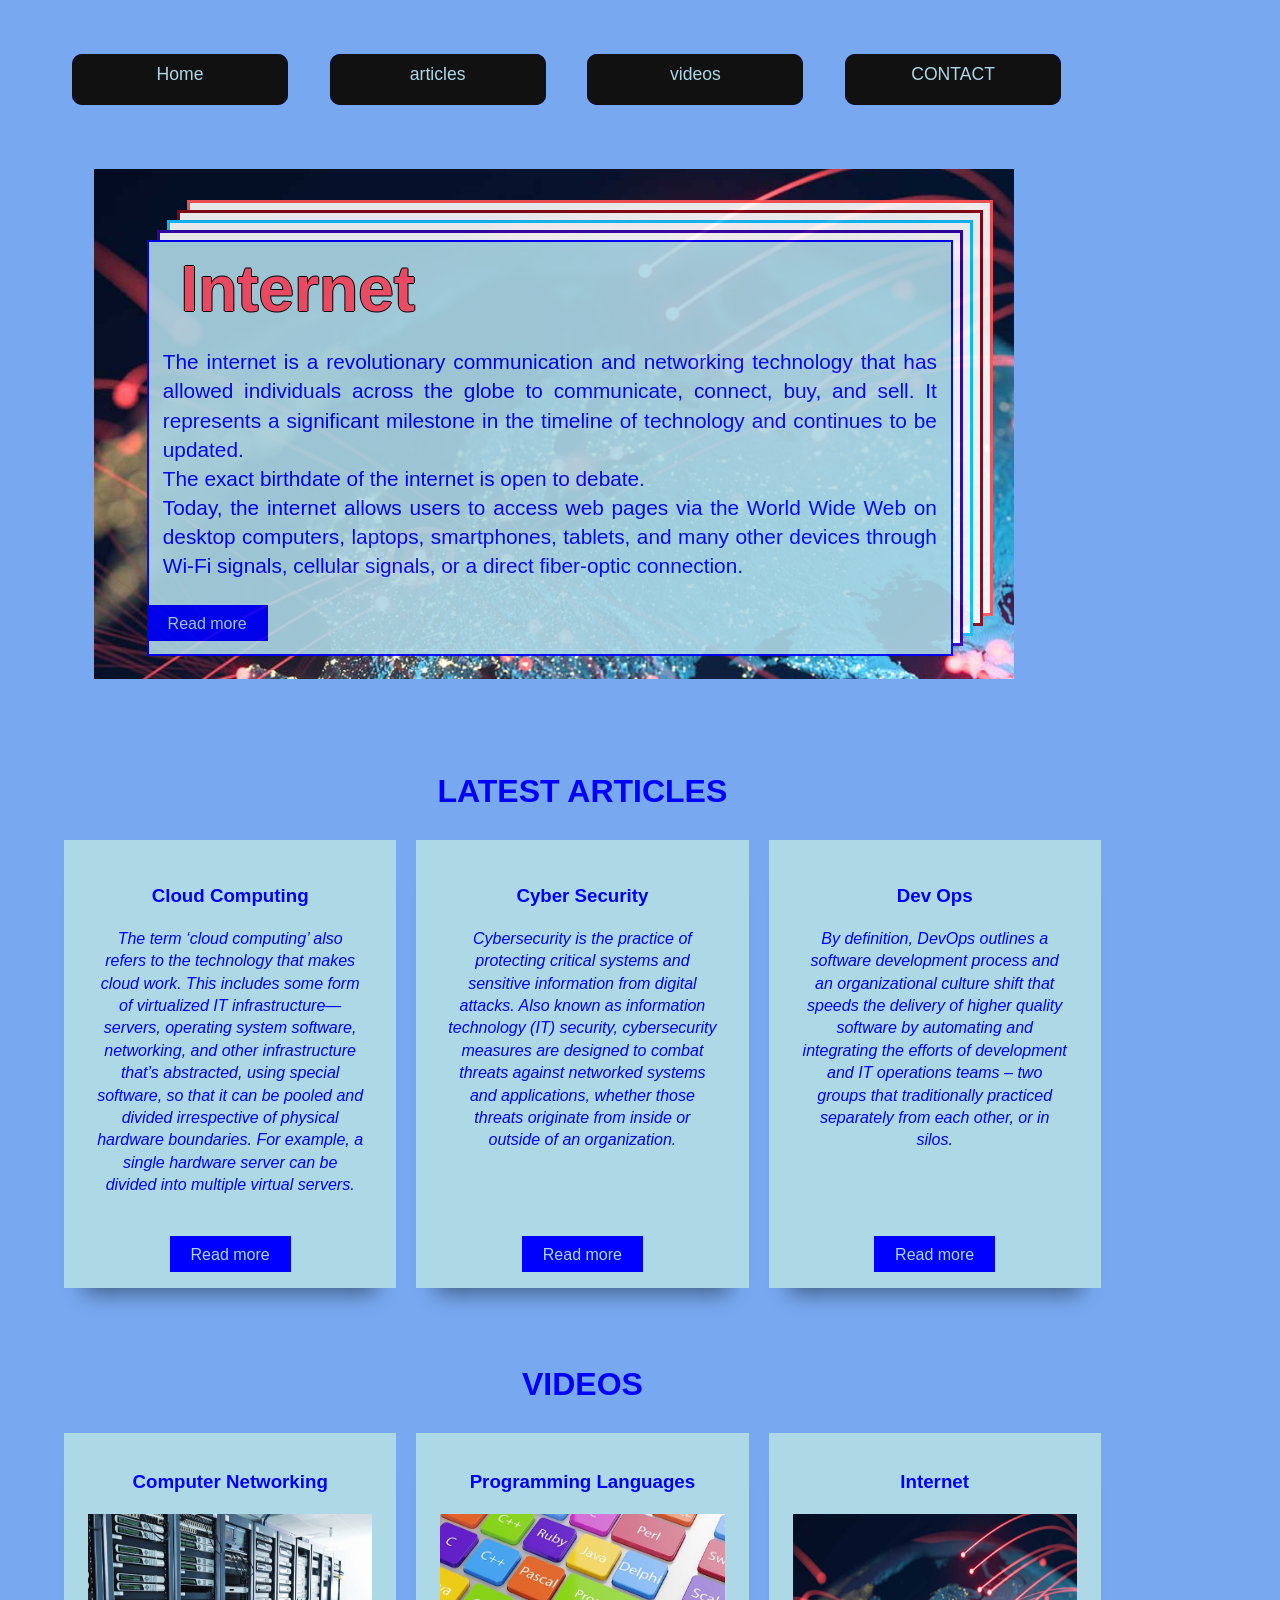
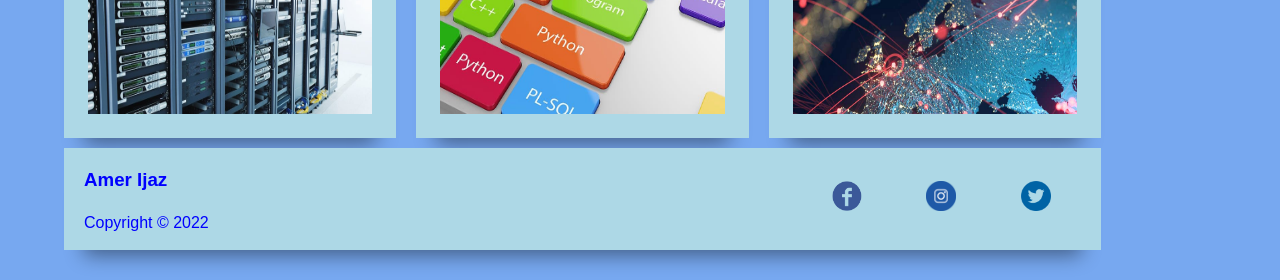
<file: Newfolder/index.html>
<!DOCTYPE html>
<html lang="en">
<head>
    <meta charset="UTF-8">
    <meta http-equiv="X-UA-Compatible" content="IE=edge">
    <meta name="viewport" content="width=device-width, initial-scale=1.0">
    <link rel="stylesheet" href="index.css">
    <title>Main Using grid</title>
</head>
<body>
    <div class="container">
        <nav class="nav">
            <ul>
                <li><a href="#">Home</a></li>
                <li><a href="#">articles</a></li>
		<li><a href="#">videos</a></li>
		<li><a href="#">CONTACT</a></li>
            </ul>
        </nav>

        <section class="main-container">
            <header class="window">
                <div class="transbox">
                    <h1> Internet</h1>
                    <p>The internet is a revolutionary communication and networking technology that has allowed individuals across the globe to communicate, connect,
                        buy, and sell. It represents a significant milestone in the timeline of technology and continues to be updated.<br>
                        The exact birthdate of the internet is open to debate. <br>
                        Today, the internet allows users to access web pages via the World Wide Web on desktop computers,
                        laptops, smartphones, tablets, and many other devices through Wi-Fi signals, cellular signals, 
                        or a direct fiber-optic connection.                 
                    </p>
                    <a href="internet.html" class="btn">Read more</a>
                </div>    
            </header>
        </section>
        <h1>LATEST ARTICLES</h1>
        <section class="boxes">
            <div class="article">
            <h3>Cloud Computing</h3>
            <p>The term ‘cloud computing’ also refers to the technology that makes cloud work. This includes some form of virtualized IT infrastructure—servers, operating system software, networking, and other infrastructure that’s abstracted, using special software, so that it can be pooled and divided irrespective of physical hardware boundaries. For example, a single hardware server can be divided into multiple virtual servers.</p>
            <a href="https://www.ibm.com/cloud/learn/cloud-computing" class="btn">Read more</a>        
            </div>
            
            <div class="article">
            <h3>Cyber Security</h3>
            <p>Cybersecurity is the practice of protecting critical systems and sensitive information from digital attacks. Also known as information technology (IT) security, cybersecurity measures are designed to combat threats against networked systems and applications, whether those threats originate from inside or outside of an organization.   
            </p>
            <a href="https://www.ibm.com/topics/cybersecurity" class="btn">Read more</a>        
            </div>

            <div class="article">
            <h3>Dev Ops</h3>
            <p>By definition, DevOps outlines a software development process and an organizational culture shift that speeds the delivery of higher quality software by automating and integrating the efforts of development and IT operations teams – two groups that traditionally practiced separately from each other, or in silos.  
            </p> 
            <a href="https://www.ibm.com/cloud/learn/devops-a-complete-guide" class="btn">Read more</a>       
            </div>

        </section>
            <h1>VIDEOS</h1>
        <section class="videos">
            <div class="video">
            <h3>Computer Networking</h3>           
            <a href=https://youtu.be/qiQR5rTSshw"><img src="routers.jpg" width="300" height="200"></a>        
            </div>
            
            <div class="video">
            <h3>Programming Languages</h3>            
            <a href="https://youtu.be/2lVDktWK-pc"><img src="pl.jpg" width="300" height="200"></a>      
            </div>

            <div class="video">
            <h3>Internet</h3>      
            <a href="https://youtu.be/zN8YNNHcaZc"><img src="internet.jpg" width="300" height="200"></a>         
            </div>
        </section>
        <!--<section class="Books">
            <div class="book">
            <h3>Design</h3>           
            <a href="design.pdf"><img src="routers.jpg" width="300" height="200"></a>        
            </div>
            
            <div class="book">
            <h3>My SQL</h3>            
            <a href="pdf.html #mysql"><img src="pl.jpg" width="300" height="200"></a>      
            </div>

            <div class="book">
            <h3>Bash Scripting</h3>      
            <a href="pdf.html #Bash"><img src="internet.jpg" width="300" height="200"></a>         
            </div>
        </section> -->

        <section class="footer">
            <div class="container-grid">
                <div class="f-text">
                    <h3>Amer Ijaz
                    </h3>
                    <p>Copyright &copy; 2022</p>
                </div>
               
                <div class="social">                                    
                    <a class="icon" href="https://www.facebook.com/"><img src="fb.png" alt="fb" width="30" height="30"/></a>
                    <a class="icon" href="https://www.instagram.com/"><img src="ins2.png" alt="fb" width="30" height="30"/></a>
                    <a class="icon" href="https://twitter.com/"><img src="t.png" alt="fb" width="30" height="30"/></a>
                </div>
            </div>
        </section>
</div><!-- container ends -->
</body>
</html>
</file>
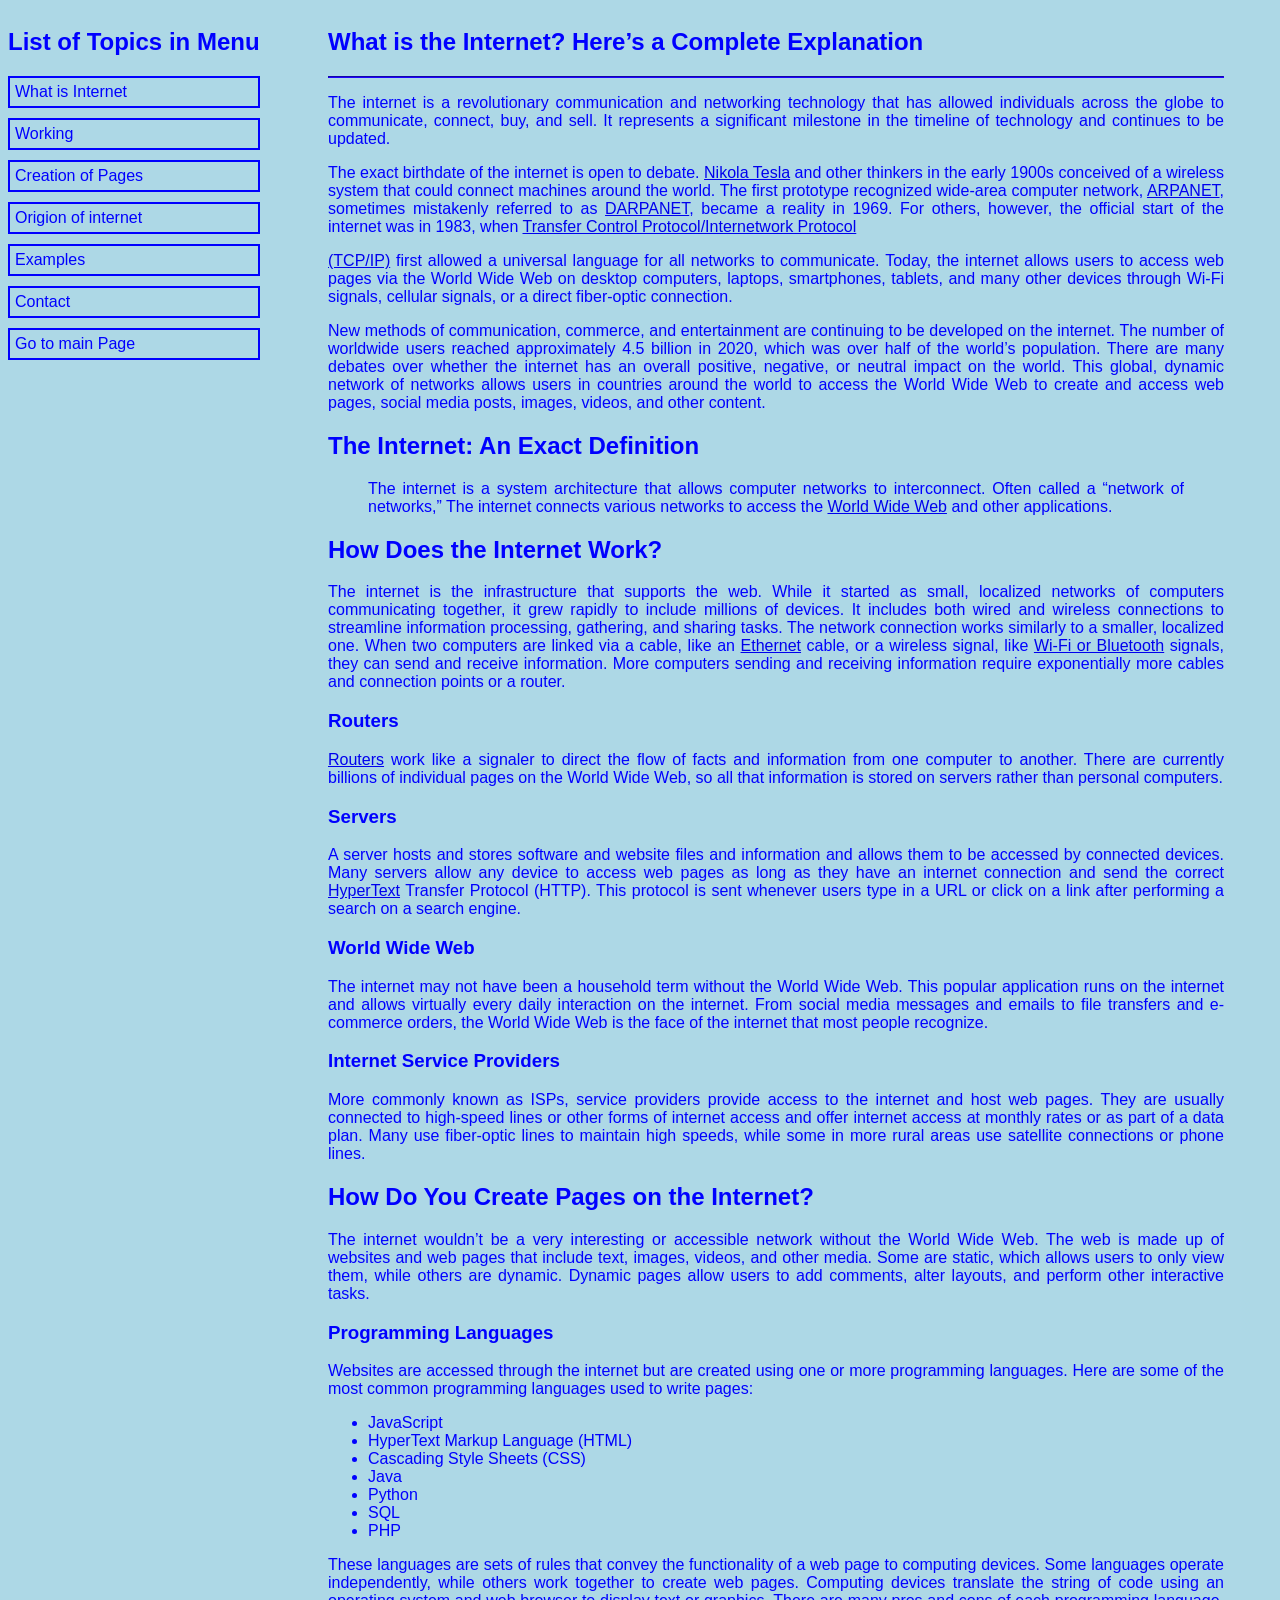
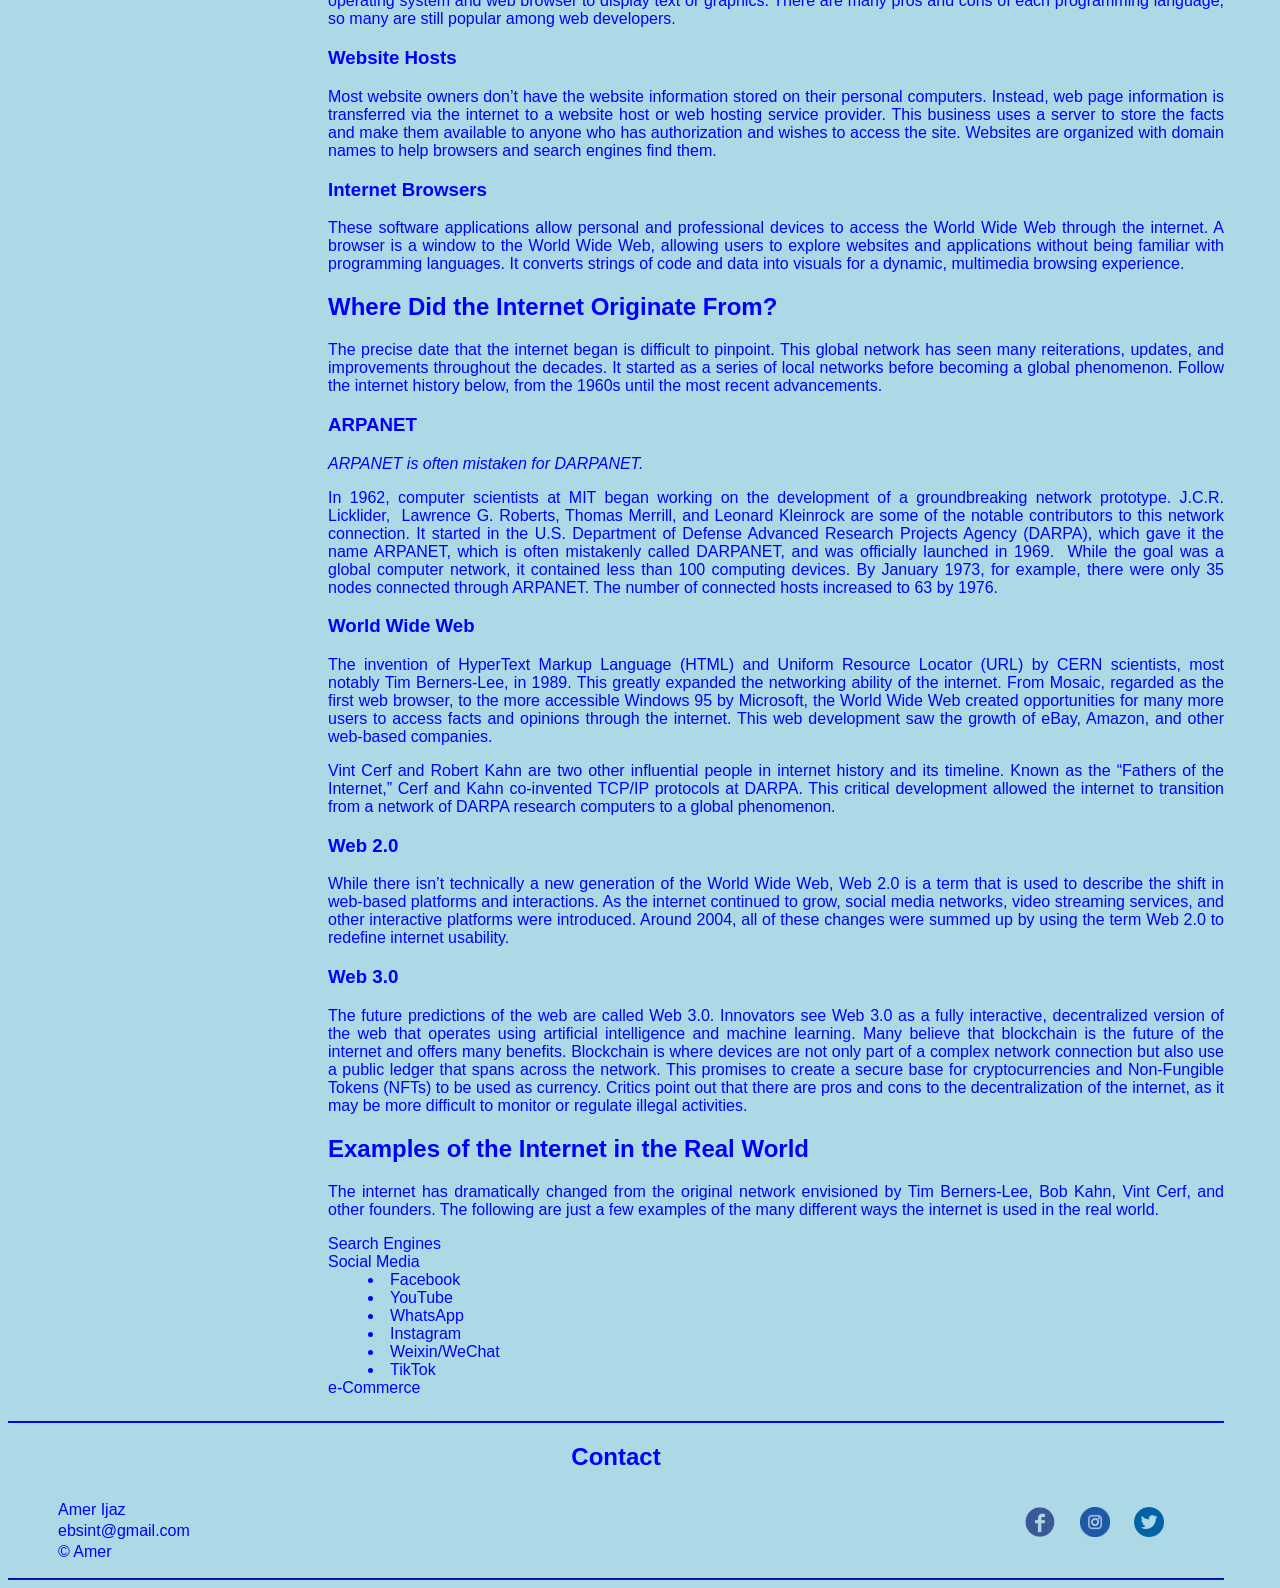
<file: Newfolder/internet.html>
<!DOCTYPE html>
<html lang="en">
<head>
    <meta charset="UTF-8">
    <meta http-equiv="X-UA-Compatible" content="IE=edge">
    <meta name="viewport" content="width=device-width, initial-scale=1.0">
    <title>History of Internet</title>
    <link href="style.css" rel="stylesheet">
</head>
  <body>
    <div class="main-body"> 
        <nav id="navbar">
			<h1>List of Topics in Menu</h1>
			<a href="#Internet" class="nav-link">
				What is Internet</a>
			<a href="#Working" class="nav-link">
				Working</a>
			<a href="#Creation of Pages" class="nav-link">
				Creation of Pages</a>
			<a href="#Origion" class="nav-link">
				Origion of internet</a>
			<a href="#Examples" class="nav-link">
				Examples</a>
			<a href="#Contact" class="nav-link">
				Contact</a>
            <a href="index.html" class="nav-link">
                    Go to main Page</a>    
		</nav>

        <main id="main-doc">
			<section class="main-section" id="Internet">
				<h1 class="justify">What is the Internet? Here’s a Complete Explanation</h1>
                <hr style="border-color:rgb(30, 6, 251);">
                    <p>The internet is a revolutionary communication and networking technology that has allowed individuals across the globe to communicate, connect,
                        buy, and sell. It represents a significant milestone in the timeline of technology and continues to be updated.
                    </p>
                        <p class="p-justified"> The exact birthdate of the internet is open to debate. <a href="https://history-computer.com/nikola-tesla-complete-biography/">Nikola Tesla</a>
                            and other thinkers in the early 1900s conceived of a wireless system that could connect machines around the world. The first prototype recognized wide-area computer network,
                            <a href="https://history-computer.com/arpanet-complete-guide/">ARPANET</a>, sometimes mistakenly referred to as
                            <a href="https://www.techopedia.com/definition/15416/darpanet">DARPANET</a>, became a reality in 1969. For others, however, the official start of the internet was in 1983, when
                            <a href="https://history-computer.com/tcp-ip-protocol-suite/">Transfer Control Protocol/Internetwork Protocol</a>
                        </p>
                        <p> <a href="https://www.techtarget.com/searchnetworking/definition/TCP-IP">(TCP/IP)</a> first allowed a universal language for all networks to communicate. 
                            Today, the internet allows users to access web pages via the World Wide Web on desktop computers,
                            laptops, smartphones, tablets, and many other devices through Wi-Fi signals, cellular signals, 
                            or a direct fiber-optic connection.
                        </p>
                        <p> New methods of communication, commerce, and entertainment are continuing to be developed on the internet.
                            The number of worldwide users reached approximately 4.5 billion in 2020, which was over half of the world’s population.
                            There are many debates over whether the internet has an overall positive, negative, or neutral impact on the world.
                            This global, dynamic network of networks allows users in countries around the world to access the World Wide Web to create 
                            and access web pages, social media posts, images, videos, and other content.
                        </p>

                    <h2 class="justify">The Internet: An Exact Definition</h2>
                        <blockquote>The internet is a system architecture that allows computer networks to interconnect. Often called a “network of networks,” 
                        The internet connects various networks to access the <a href="https://en.wikipedia.org/wiki/World_Wide_Web">World Wide Web</a> 
                        and other applications.</blockquote>
            </section> 

            <section class="main-section" id="Working">
                    <h2 class="justify">How Does the Internet Work?</h2>
                        <p>The internet is the infrastructure that supports the web. While it started as small, localized networks of computers communicating
                            together, it grew rapidly to include millions of devices. It includes both wired and wireless connections to streamline information
                            processing, gathering, and sharing tasks.
                            The network connection works similarly to a smaller, localized one. When two computers are linked via a cable, like an
                            <a href="https://history-computer.com/ethernet/">Ethernet</a>  cable, or a wireless signal, like
                            <a href="https://history-computer.com/bluetooth-vs-wifi/">Wi-Fi or Bluetooth</a> signals,
                            they can send and receive information. More computers sending and receiving information require exponentially more cables and
                            connection points or a router.
                        </p>                
                   
                         <h3>Routers</h3>                          
                            <p> <a href="https://history-computer.com/router-vs-modem/">Routers</a>
                            work like a signaler to direct the flow of facts and information from one computer to another. There are currently billions of 
                            individual pages on the World Wide Web, so all that information is stored on servers rather than personal computers.
                            </p> </hr>

                        <h3>Servers</h3>
                            <p>A server hosts and stores software and website files and information and allows them to be accessed by connected devices.
                            Many servers allow any device to access web pages as long as they have an internet connection and send the correct
                            <a href="https://history-computer.com/hypertext/">HyperText</a>
                            Transfer Protocol (HTTP). This protocol is sent whenever users type in a URL or click on a link after performing a search on a search engine.
                            </p>

                        <h3>World Wide Web</h3>
                            <p>The internet may not have been a household term without the World Wide Web. This popular application runs on the internet and allows
                            virtually every daily interaction on the internet. From social media messages and emails to file transfers and e-commerce orders,
                            the World Wide Web is the face of the internet that most people recognize.
                            </p>

                        <h3>Internet Service Providers</h3>
                            <p>More commonly known as ISPs, service providers provide access to the internet and host web pages. They are usually connected to high-speed lines
                            or other forms of internet access and offer internet access at monthly rates or as part of a data plan. Many use fiber-optic lines to maintain high speeds,
                            while some in more rural areas use satellite connections or phone lines.</p>

           </section> 

           <section class="main-section" id="Creation of Pages">
            <h2 class="justify">How Do You Create Pages on the Internet?</h2>
                <p>The internet wouldn’t be a very interesting or accessible network without the World Wide Web. 
                The web is made up of websites and web pages that include text, images, videos, and other media. Some are static, 
                which allows users to only view them, while others are dynamic. Dynamic pages allow users to add comments, alter layouts,
                and perform other interactive tasks.
                </p>

                        <h3>Programming Languages</h3>
                            <p>Websites are accessed through the internet but are created using one or more programming languages. 
                            Here are some of the most common programming languages used to write pages:
                            </p>

                            <ul>
                                <li>JavaScript</li>
                                <li>HyperText Markup Language (HTML)</li>
                                <li>Cascading Style Sheets (CSS)</li>
                                <li>Java</li>
                                <li>Python</li>
                                <li>SQL</li>
                                <li>PHP</li>
                            </ul>
                            <p>These languages are sets of rules that convey the functionality of a web page to computing devices.
                            Some languages operate independently, while others work together to create web pages.
                            Computing devices translate the string of code using an operating system and web browser to display text or graphics. 
                            There are many pros and cons of each programming language, so many are still popular among web developers.
                            </p>

                        <h3>Website Hosts</h3>
                            <p>Most website owners don’t have the website information stored on their personal computers.
                            Instead, web page information is transferred via the internet to a website host or web hosting service provider. 
                            This business uses a server to store the facts and make them available to anyone who has authorization and wishes to access the site. 
                            Websites are organized with domain names to help browsers and search engines find them.</p>

                        <h3>Internet Browsers</h3>
                            <p>These software applications allow personal and professional devices to access the World Wide Web through the internet.
                            A browser is a window to the World Wide Web, allowing users to explore websites and applications without being familiar with 
                            programming languages. It converts strings of code and data into visuals for a dynamic, multimedia browsing experience.
                            </p>
            </section>


            <section class="main-section" id="Origion">
            <h2 class="justify">Where Did the Internet Originate From?</h2>
                <p>The precise date that the internet began is difficult to pinpoint. This global network has seen many reiterations, updates, 
                and improvements throughout the decades. It started as a series of local networks before becoming a global phenomenon.
                Follow the internet history below, from the 1960s until the most recent advancements.
                </p>
 
                    <h3>ARPANET</h3>
                        <em>ARPANET is often mistaken for DARPANET. </em>
                        <p>In 1962, computer scientists at MIT began working on the development of a groundbreaking network prototype. J.C.R. Licklider, 
                        Lawrence G. Roberts, Thomas Merrill, and Leonard Kleinrock are some of the notable contributors to this network connection.
                        It started in the U.S. Department of Defense Advanced Research Projects Agency (DARPA), which gave it the name ARPANET,
                        which is often mistakenly called DARPANET, and was officially launched in 1969. 
                        While the goal was a global computer network, it contained less than 100 computing devices. By January 1973, for example,
                        there were only 35 nodes connected through ARPANET. The number of connected hosts increased to 63 by 1976.</p>

                    <h3>World Wide Web</h3>
                        <p>The invention of HyperText Markup Language (HTML) and Uniform Resource Locator (URL) by CERN scientists, 
                        most notably Tim Berners-Lee, in 1989. This greatly expanded the networking ability of the internet. 
                        From Mosaic, regarded as the first web browser, to the more accessible Windows 95 by Microsoft, 
                        the World Wide Web created opportunities for many more users to access facts and opinions through the internet.
                        This web development saw the growth of eBay, Amazon, and other web-based companies.
                        <p/>

                        <p>Vint Cerf and Robert Kahn are two other influential people in internet history and its timeline. Known as the “Fathers of the Internet,” 
                        Cerf and Kahn co-invented TCP/IP protocols at DARPA. This critical development allowed the internet to transition from a network of
                        DARPA research computers to a global phenomenon.
                        </p>

                    <h3>Web 2.0</h3>
                        <p>While there isn’t technically a new generation of the World Wide Web, Web 2.0 is a term that is used to describe the shift in 
                        web-based platforms and interactions. As the internet continued to grow, social media networks, video streaming services,
                        and other interactive platforms were introduced. Around 2004, all of these changes were summed up by using the term Web 2.0 
                        to redefine internet usability.
                        </p>

                    <h3>Web 3.0</h3>
                        <p>The future predictions of the web are called Web 3.0. Innovators see Web 3.0 as a fully interactive,
                        decentralized version of the web that operates using artificial intelligence and machine learning.
                        Many believe that blockchain is the future of the internet and offers many benefits. Blockchain is where devices are not only part
                        of a complex network connection but also use a public ledger that spans across the network. This promises to create a secure 
                        base for cryptocurrencies and Non-Fungible Tokens (NFTs) to be used as currency. Critics point out that there are pros and cons
                        to the decentralization of the internet, as it may be more difficult to monitor or regulate illegal activities.
                        </p>

            </section>        
        
            <section class="main-section" id="Examples">        
                <h2 class="justify">Examples of the Internet in the Real World</h2>
                    <p>The internet has dramatically changed from the original network envisioned by Tim Berners-Lee, Bob Kahn, Vint Cerf, and other founders. 
                    The following are just a few examples of the many different ways the internet is used in the real world.</p>

                <dl>
                    <dt>Search Engines</dt>
                    <dt>Social Media</dt>
	                    <dd><li>Facebook</li></dd>
                        <dd><li>YouTube</li></dd>
                        <dd><li>WhatsApp</li></dd>
                        <dd><li>Instagram</li></dd>
                        <dd><li>Weixin/WeChat</li></dd>
                        <dd><li>TikTok</li></dd>
    
                    <dt>e-Commerce</dt>
                </dl>
        </section>        
   
        <!--  <h2> IT Videos</h2>              
        <div class="videos">
        <iframe width="220" height="215"
        src="https://www.youtube.com/embed/tgbNymZ7vqY">
        </iframe>     
        <iframe width="220" height="215"
        src="https://www.youtube.com/embed/tgbNymZ7vqY">
        </iframe>  
        <iframe width="220" height="215"
        src="https://www.youtube.com/embed/tgbNymZ7vqY">
        </iframe> 
        </div> -->
        </div>
    </main> 
    
    <footer id="Contact">
         <hr style="border-color:rgb(6, 10, 248);">   
            <h2 id="j-text">Contact</h2>
            <div id="bottom">
                <div id="b-one">  
                    <p>Amer Ijaz</p>
                    <p>ebsint@gmail.com</p>
                    <p>© Amer</p>
                </div>
                <div id="b-two">    
                    <p>
                    <a class="icon" href="https://www.facebook.com/"><img src="fb.png" alt="fb" width="30" height="30"/></a>
                    <a class="icon" href="https://www.instagram.com/"><img src="ins2.png" alt="fb" width="30" height="30"/></a>
                    <a class="icon" href="https://twitter.com/"><img src="t.png" alt="fb" width="30" height="30"/></a>
                    </p>
                    
                </div>    
            </div>        
        <hr style="border-color:rgb(6, 10, 248);">         
             
        </footer>   
    </body>
</html>
</file>
<file: Newfolder/index.css>
/*variables*/
:root{
    padding: 0px;
    margin: 0px;
    --primary:  #00BFFF;
    --dark:  	#0000FF;
    --light:    #ADD8E6;
    /*--shadow: rgba(0, 0, 0, 0.25) 0px 54px 55px, rgba(0, 0, 0, 0.12) 0px -12px 30px, rgba(0, 0, 0, 0.12) 0px 4px 6px, rgba(0, 0, 0, 0.17) 0px 12px 13px, rgba(0, 0, 0, 0.09) 0px -3px 5px;*/
    /*--shadow: 15px 15px  #4682B4;

    --shadow: rgba(0, 0, 0, 0.17) 0px -23px 25px 0px inset, rgba(0, 0, 0, 0.15) 0px -36px 30px 0px inset, rgba(0, 0, 0, 0.1) 0px -79px 40px 0px inset, rgba(0, 0, 0, 0.06) 0px 2px 1px, rgba(0, 0, 0, 0.09) 0px 4px 2px, rgba(0, 0, 0, 0.09) 0px 8px 4px, rgba(0, 0, 0, 0.09) 0px 16px 8px, rgba(0, 0, 0, 0.09) 0px 32px 16px;*/

    --shadow: rgba(0, 0, 0, 0.45) 0px 25px 20px -20px;
}
html {
    background: #77a8f0;
    font-family:Arial, Helvetica, sans-serif ;
    color: var(--dark);
}

body{
    width: 90%;
    margin: 30px auto;
    line-height: 1.4;  
}

.btn{
    background: var(--dark);
    color: var(--light);
    padding: 0.6rem 1.3rem;
    text-decoration: none;
    border: 0;
}
.btn:hover{
    background: var(--light);
    color: var(--dark);
   
}

.container {
    display: grid;
    grid-gap: 10px;
    width: 90%; 
}

.nav {
    margin: 0.5rem; 
}

 .nav ul {
display:grid;
grid-gap: 10px;
padding:0;
list-style: none;
/*grid-template-columns:1fr 1fr 1fr 1fr;*/
grid-template-columns: repeat(4, 1fr);
}/*
.nav a {
    background: var(--primary);
    display: block;
    text-decoration:none ;
    padding: 0.5rem;
    text-align: center;
    color: var(--dark);
    font-size: 1.1rem;
    box-shadow: var(shadow);
}

.nav a:hover{
    background: var(--dark);
    color: var(--light);
}*/


.nav a {
    display: block;
    text-decoration:none ;
    padding: 0.5rem ;
    text-align: center;
    font-size: 1.1rem;
    width: 200px;
    height: 35px;
    border: none;
    outline: none;
    color: var(--light);
    background: var(--dark);
    cursor: pointer;
    position: relative;
    z-index: 0;
    border-radius: 10px;
}

.nav a:before {
    content: '';
    background: linear-gradient(45deg, #ff0000, #ff7300, #fffb00, #48ff00, #00ffd5, #002bff, #7a00ff, #ff00c8, #ff0000);
    position: absolute;
    top: -2px;
    left:-2px;
    background-size: 400%;
    z-index: -1;
    filter: blur(5px);
    width: calc(100% + 5px);
    height: calc(100% + 5px);
    animation: glowing 20s linear infinite;
    opacity: 0;
    transition: opacity .3s ease-in-out;
    border-radius: 10px;
}

.nav a:active {
    background: var(--primary);
}

.nav a:active:after {
    background: transparent;
}

.nav a:hover:before {
    opacity: 1;
}

.nav a:after {
    z-index: -1;
    content: '';
    position: absolute;
    width: 100%;
    height: 100%;
    background: #111;
    left: 0;
    top: 0;
    border-radius: 10px;
}

@keyframes glowing {
    0% { background-position: 0 0; }
    50% { background-position: 400% 0; }
    100% { background-position: 0 0; }
}


.main-container {
    display: grid;
    grid-gap:30px;   
    grid-template-areas:
    'window wondow window'
    'window window window' ;   
    margin-right: 4rem;
    margin-bottom:4rem;

}

.window {
 grid-area: window;
 height: 100%;
 width: 95%;
 background-image: url(internet.jpg);
 background-size: cover;
 background-position: center;
 padding-top: 3rem;
 padding-left:0.5rem;
 padding-right: 1rem;
 display: flex;
 flex-direction: column;
 align-items: start;
 justify-content: center;

 
}

.transbox {
    box-shadow: blue 0px 0px 0px 2px inset, rgb(255, 255, 255) 10px -10px 0px -3px, rgb(50, 4, 169) 10px -10px, rgb(255, 255, 255) 20px -20px 0px -3px, rgb(19, 192, 255) 20px -20px, rgb(255, 255, 255) 30px -30px 0px -3px, rgb(139, 4, 20) 30px -30px, rgb(255, 255, 255) 40px -40px 0px -3px, rgb(255, 85, 85) 40px -40px;
    width: 90%;
    height: 90%;
    margin: 10px auto;
    background: var(--light);
    opacity: 0.9;

}
.transbox h1{

    animation-duration: 10s;
    animation-name: slidein;
    animation-iteration-count: 5;
    font-size: 4rem; 
    padding: 0.2rem 2rem;
    margin: 0.1rem;
    color: rgb(255, 80, 103);
    text-shadow: -1px 0 black, 0 1px black, 1px 0 black, 0 -1px black;
    
}


.transbox p {
  
    font-size: 1.3rem;
    padding: 0.5rem 1rem 2rem 1rem;
    margin: 0rem;
    color: var(--dark);
    text-align: justify;
}
@keyframes slidein {
    from {
      margin-left: 100%;
      width: 300%;
    }
  
    to {
      margin-left: 0%;
      width: 100%;
    }
  }
  

.boxes{
    
    margin-top: 1rem;
    display: grid;
    grid-gap: 20px;
    grid-template-columns: repeat(auto-fit, minmax(200px, 1fr));
  
    
}
 .article {
   box-shadow: var(--shadow);
   background: var(--light);
   padding: 1.5rem 2rem;
   text-align: center;
   height: 400px; 
 }
.article p{
    font-style:italic;
    height: 300px;

}
 .article:hover {
    box-shadow: rgba(50, 50, 93, 0.25) 0px 50px 100px -20px, rgba(0, 0, 0, 0.3) 0px 30px 60px -30px, rgba(10, 37, 64, 0.35) 0px -2px 6px 0px inset; 
  }

  h1{
    margin-top: 4rem;
    margin-bottom: 0;
    margin-left: auto;
    margin-right: auto;

  }




 .videos{
    margin-top: 1rem;
    display: grid;
    grid-gap: 20px;
    grid-template-columns: repeat(auto-fit, minmax(200px, 1fr));
   

 }
 .video {
    box-shadow: var(--shadow);  
    padding: 1.1rem 1.5rem;
    text-align: center;   
    background: var(--light);   
  }

  .video:hover {
    box-shadow: rgb(38, 57, 77) 0px 20px 30px -10px;   
  }
  .video a img{
    width: 100%;
    
  }
 /*footer*/
  .container-grid{
    display: flex;
    align-items: center;
    justify-content: space-between;
    flex-direction: row;
    box-shadow:var(--shadow); 
    background-color: var(--light);
  }
    
  
  .f-text{
    color: var(--dark);
    margin: 0 20px;
  }
 
 .social {
    margin:0 20px;   
 }
  .icon{
    padding: 0 30px;
  }
 

/*Media Queries*/

@media (max-width: 850px){

    
    .container{

        margin: auto;
    }
    
    .main-container {
        grid-template-areas: 
        'window' ;
        width: 100%;
    }
        
    .nav {
        margin: auto; 
        
    }
    
    .transbox {
        box-shadow: none
    }
    .transbox h1{
        font-size: 2.5rem;      
    }

    .nav ul {
   
        grid-template-columns: 1fr;
        }
    
    .boxes{
   
    grid-template-columns:  1fr;
    }
    
    .article {
        
    height: 400px; 
    width: 90%;
          }

    .videos{
       
        grid-template-columns: 1fr;
    }
    .icon{
        padding: 0 10px;
      }

}

@media (max-width: 550px){
    
    .nav {
        margin-left: 4rem;      
    }
    
    .nav ul {
        display:flex;
        flex-direction: column;
        align-items: start;
        justify-content: center;
        margin-bottom: 0px;
    }
    
    .main-container {
        grid-template-areas: 
        'window' ; 
        margin-bottom: 0px;   
    }
  
    .window {    
        background-image: none;
        padding-top: 0px; 
             
       }
    
    .transbox {
        box-shadow:none;
        width: 100%;
        height: 27rem;
        margin-top: 0px;
       
    }
   
    .transbox h1{
        font-size: 1.5rem; 
        padding: 0.2rem 1rem;
        animation-name: none;      
      }
       
    .transbox p {     
        font-size: 1rem;
       }
    
    .article {      
        height: 400px; 
        width: 80%;
      }

      .videos {       
        grid-template-columns: 1fr;
      }
      
      video


     .footer{
        margin-top: 57rem;
        width: 92%;
      }
     
      
      .icon{
        padding: 0 10px;
      }
      /*footer*/
     
    }
</file>
<file: Newfolder/style.css>
:root{
    padding: 0px;
    margin: 0px;
    --primary:  #00BFFF;
    --dark:  	#0000FF;
    --light:    #ADD8E6;
}
 
 body {
        width: 95%;
        background: var(--light);
        font-family:Arial, Helvetica, sans-serif ;
        color: var(--dark);
        text-align: justify;
        
 }
        


div.main-body {
	display: grid;
	grid-template-columns: minmax(300px , auto)1fr;
	grid-template-areas: "navbar mainContent";
	grid-gap: 20px;
}

nav#navbar {
	grid-area: navbar;
	position: fixed;
}

nav#navbar a {
	display: block;
	border: 2px solid var(--dark);
	padding: 5px;
	margin: 10px 0;
	text-decoration: none;
	color: var(--dark);
}
nav#navbar a:hover {
		color: var(--light);
    background: var(--dark);
}


main#main-doc {
	grid-area: mainContent;
}

#bottom{
    display: flex;
    justify-content: space-between;
}
#j-text{
    text-align: center;
   
   }

div#b-one{
    line-height: 5px;
    margin-left: 50px;
}
div#b-two{
    margin-right: 50px;
}

.icon{
    padding: 0px 10px;
}



@media screen and (max-width:680px){
    div.main-body {
        display: block;
       
    }
    
    nav#navbar {
     
        position: relative;
        text-align: center;
        font-weight: bold;
        letter-spacing: 2px;
        line-height: 1.5em;
        padding-bottom: 60px;
    }
    
   h1, h2{
    text-align: center;
   }
    
    }
</file>
